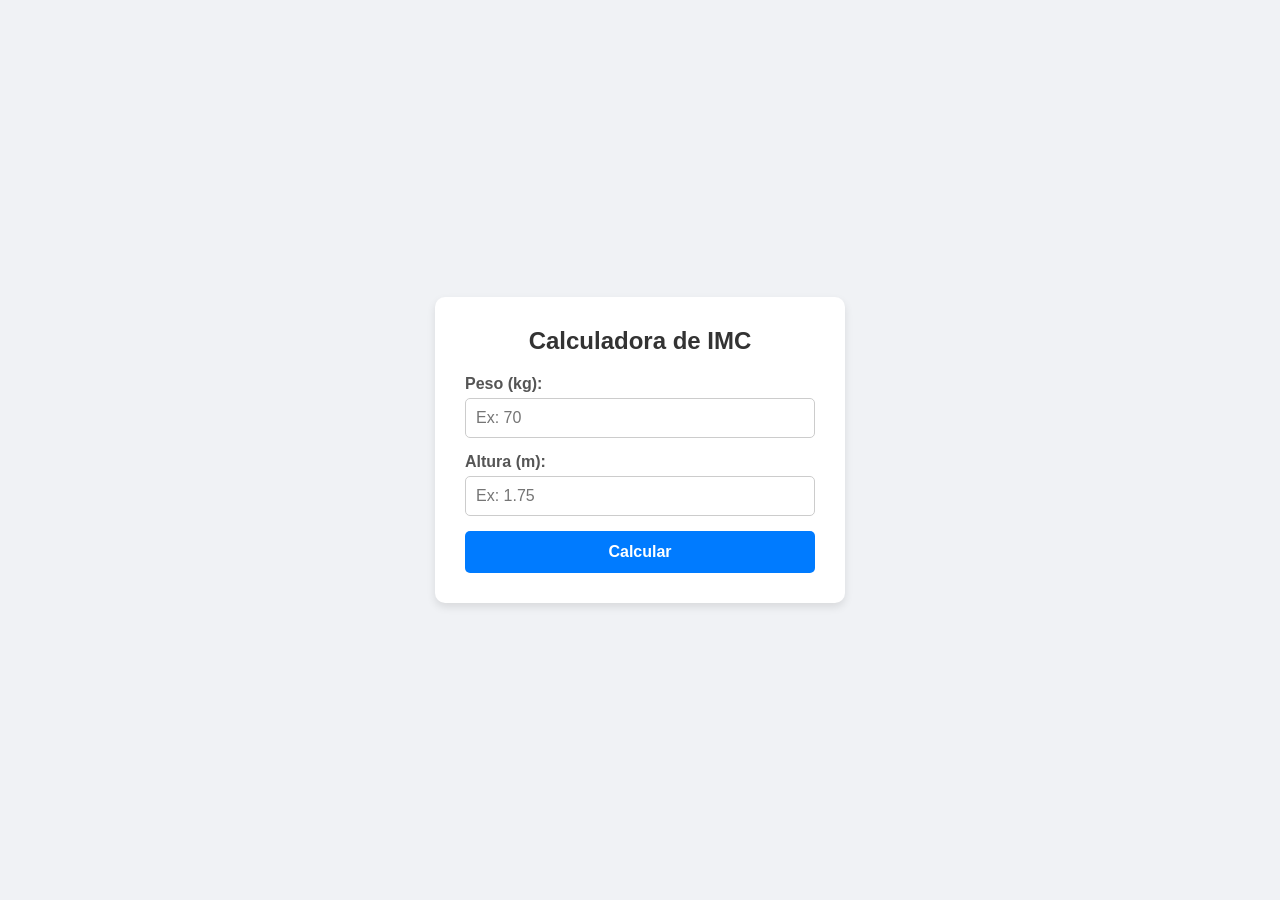
<file: AT1-Calculadora/calculadora.html 2.html>
<!DOCTYPE html>
<html lang="pt-BR">
<head>
    <meta charset="UTF-8">
    <meta name="viewport" content="width=device-width, initial-scale=1.0">
    <title>Calculadora de IMC</title>
    <style>
        /* Estilos básicos para deixar a calculadora com uma boa aparência */
        body {
            font-family: Arial, sans-serif;
            background-color: #f0f2f5;
            display: flex;
            justify-content: center;
            align-items: center;
            height: 100vh;
            margin: 0;
        }
        .calculadora-container {
            background-color: #ffffff;
            padding: 30px;
            border-radius: 10px;
            box-shadow: 0 4px 8px rgba(0, 0, 0, 0.1);
            width: 100%;
            max-width: 350px;
        }
        h2 {
            text-align: center;
            color: #333;
            margin-top: 0;
        }
        .grupo-input {
            margin-bottom: 15px;
        }
        label {
            display: block;
            margin-bottom: 5px;
            color: #555;
            font-weight: bold;
        }
        input {
            width: 100%;
            padding: 10px;
            border: 1px solid #ccc;
            border-radius: 5px;
            box-sizing: border-box; /* Garante que o padding não quebre a largura */
            font-size: 16px;
        }
        button {
            width: 100%;
            padding: 12px;
            background-color: #007bff;
            color: white;
            border: none;
            border-radius: 5px;
            font-size: 16px;
            cursor: pointer;
            font-weight: bold;
            transition: background-color 0.3s;
        }
        button:hover {
            background-color: #0056b3;
        }
        #resultado {
            margin-top: 20px;
            padding: 15px;
            border-radius: 5px;
            text-align: center;
            font-size: 18px;
            display: none; /* Escondido até que o cálculo seja feito */
        }
    </style>
</head>
<body>

    <div class="calculadora-container">
        <h2>Calculadora de IMC</h2>
        
        <!-- Campos de Entrada -->
        <div class="grupo-input">
            <label for="peso">Peso (kg):</label>
            <input type="number" id="peso" placeholder="Ex: 70" step="0.1" min="1">
        </div>
        
        <div class="grupo-input">
            <label for="altura">Altura (m):</label>
            <input type="number" id="altura" placeholder="Ex: 1.75" step="0.01" min="0.1">
        </div>
        
        <!-- Botão que aciona a função JavaScript -->
        <button onclick="calcularIMC()">Calcular</button>
        
        <!-- Local onde o resultado será exibido -->
        <div id="resultado"></div>
    </div>

    <!-- Lógica de Cálculo -->
    <script>
        function calcularIMC() {
            // Captura os valores digitados nos campos
            // O replace garante que vírgulas virem pontos para o cálculo matemático
            let pesoInput = document.getElementById('peso').value.replace(',', '.');
            let alturaInput = document.getElementById('altura').value.replace(',', '.');
            
            // Converte os textos capturados para números decimais (float)
            let peso = parseFloat(pesoInput);
            let altura = parseFloat(alturaInput);
            
            let resultadoDiv = document.getElementById('resultado');

            // Validação de segurança: verifica se os campos foram preenchidos corretamente
            if (isNaN(peso) || isNaN(altura) || peso <= 0 || altura <= 0) {
                resultadoDiv.style.display = 'block';
                resultadoDiv.style.backgroundColor = '#f8d7da';
                resultadoDiv.style.color = '#721c24';
                resultadoDiv.innerHTML = "Por favor, digite valores válidos para peso e altura.";
                return; // Interrompe a função aqui caso haja erro
            }

            // A FÓRMULA: IMC = Peso ÷ (Altura × Altura)
            let imc = peso / (altura * altura);
            
            let classificacao = '';
            let corFundo = '';
            let corTexto = '';

            // Tabela de Resultados para Adultos
            // Utilizando < para abranger corretamente os limites (ex: 24.999...)
            if (imc < 18.5) {
                classificacao = 'Baixo peso';
                corFundo = '#fff3cd'; // Amarelo
                corTexto = '#856404';
            } else if (imc >= 18.5 && imc < 25) {
                classificacao = 'Peso normal';
                corFundo = '#d4edda'; // Verde
                corTexto = '#155724';
            } else if (imc >= 25 && imc < 30) {
                classificacao = 'Sobrepeso';
                corFundo = '#fff3cd'; // Amarelo escuro/Laranja claro
                corTexto = '#856404';
            } else if (imc >= 30 && imc < 35) {
                classificacao = 'Obesidade grau I';
                corFundo = '#f8d7da'; // Vermelho claro
                corTexto = '#721c24';
            } else if (imc >= 35 && imc < 40) {
                classificacao = 'Obesidade grau II';
                corFundo = '#f5c6cb'; // Vermelho médio
                corTexto = '#721c24';
            } else if (imc >= 40) {
                classificacao = 'Obesidade grau III (mórbida)';
                corFundo = '#c82333'; // Vermelho escuro
                corTexto = '#ffffff';
            }

            // Exibe o resultado na TAG HTML, formatando o número para 2 casas decimais
            resultadoDiv.style.display = 'block';
            resultadoDiv.style.backgroundColor = corFundo;
            resultadoDiv.style.color = corTexto;
            resultadoDiv.innerHTML = `<strong>Seu IMC: ${imc.toFixed(2)} kg/m²</strong><br>Classificação: ${classificacao}`;
        }
    </script>
</body>
</html>
</file>
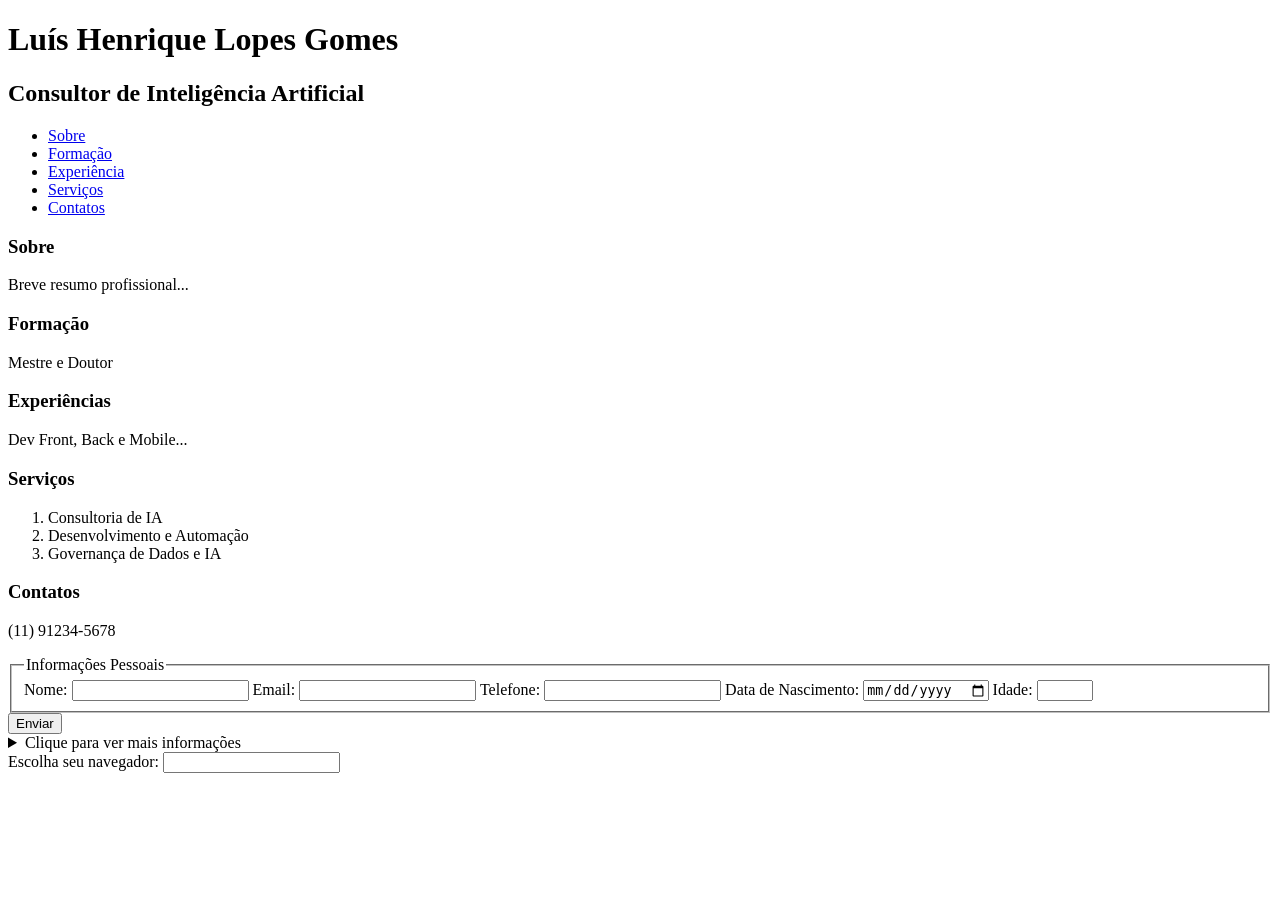
<file: AT7- Linkando-páginas-em-HTML/gemini-code-1787147833939.html>
<!DOCTYPE html>
<html lang="pt-br">
<head>
    <meta charset="UTF-8">
    <meta name="viewport" content="width=device-width, initial-scale=1.0">
    <title>Luís Henrique Lopes Gomes | Consultor de IA</title>
</head>
<body>
    <header>
        <h1>Luís Henrique Lopes Gomes</h1>
        <h2>Consultor de Inteligência Artificial</h2>
    </header>

    <nav>
        <ul>
            <li><a href="#sobre">Sobre</a></li>
            <li><a href="#formacao">Formação</a></li>
            <li><a href="#experiencia">Experiência</a></li>
            <li><a href="#servicos">Serviços</a></li>
            <li><a href="#contato">Contatos</a></li>
        </ul>
    </nav>

    <main>
        <section id="sobre">
            <article>
                <h3>Sobre</h3>
                <p>Breve resumo profissional...</p>
            </article>
        </section>

        <section id="formacao">
            <article>
                <h3>Formação</h3>
                <p>Mestre e Doutor</p>
            </article>
        </section>

        <section id="experiencia">
            <article>
                <h3>Experiências</h3>
                <p>Dev Front, Back e Mobile...</p>
            </article>
        </section>

        <section id="servicos">
            <article>
                <h3>Serviços</h3>
                <ol>
                    <li>Consultoria de IA</li>
                    <li>Desenvolvimento e Automação</li>
                    <li>Governança de Dados e IA</li>
                </ol>
            </article>
        </section>

        <section id="contato">
            <article>
                <h3>Contatos</h3>
                <p>(11) 91234-5678</p>
            </article>

            <form>
                <fieldset>
                    <legend>Informações Pessoais</legend>
                    
                    <label for="nome">Nome:</label>
                    <input type="text" id="nome" name="nome" required>
                    
                    <label for="email">Email:</label>
                    <input type="email" id="email" name="email" required>
                    
                    <label for="telefone">Telefone:</label>
                    <input type="tel" id="telefone" name="telefone" pattern="[0-9]{2}-[0-9]{5}-[0-9]{4}">
                    
                    <label for="nascimento">Data de Nascimento:</label>
                    <input type="date" id="nascimento" name="nascimento">
                    
                    <label for="idade">Idade:</label>
                    <input type="number" id="idade" name="idade" min="18" max="120">
                </fieldset>
                
                <button type="submit">Enviar</button>
            </form>

            <details>
                <summary>Clique para ver mais informações</summary>
                <p>Conteúdo adicional que aparece quando expandido.</p>
            </details>

            <label for="navegador">Escolha seu navegador:</label>
            <input list="navegadores" id="navegador" name="navegador">
            <datalist id="navegadores">
                <option value="Chrome">
                <option value="Firefox">
                <option value="Safari">
                <option value="Edge">
            </datalist>
        </section>
    </main>
</body>
</html>
</file>
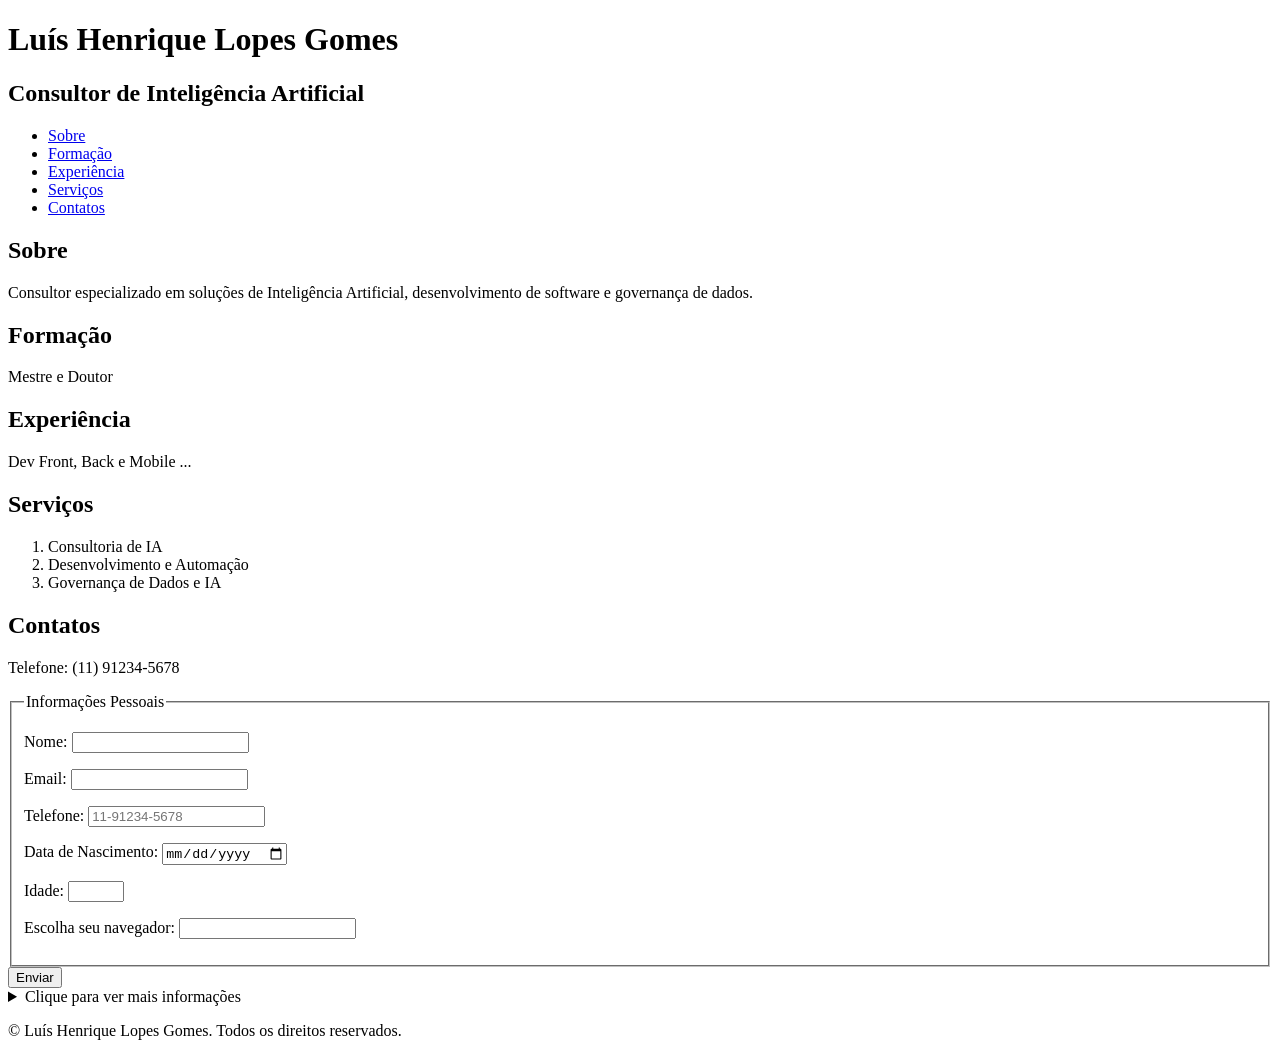
<file: AT7- Linkando-páginas-em-HTML/gemini-code-1787147892922.html>
<!DOCTYPE html>
<html lang="pt-br">
<head>
    <meta charset="UTF-8">
    <meta name="viewport" content="width=device-width, initial-scale=1.0">
    <title>Luís Henrique Lopes Gomes | Consultor de Inteligência Artificial</title>
</head>
<body>

    <header>
        <h1>Luís Henrique Lopes Gomes</h1>
        <h2>Consultor de Inteligência Artificial</h2>
        <nav>
            <ul>
                <li><a href="#sobre">Sobre</a></li>
                <li><a href="#formacao">Formação</a></li>
                <li><a href="#experiencia">Experiência</a></li>
                <li><a href="#servicos">Serviços</a></li>
                <li><a href="#contatos">Contatos</a></li>
            </ul>
        </nav>
    </header>

    <main>
        <section id="sobre">
            <h2>Sobre</h2>
            <article>
                <p>Consultor especializado em soluções de Inteligência Artificial, desenvolvimento de software e governança de dados.</p>
            </article>
        </section>

        <section id="formacao">
            <h2>Formação</h2>
            <article>
                <p>Mestre e Doutor</p>
            </article>
        </section>

        <section id="experiencia">
            <h2>Experiência</h2>
            <article>
                <p>Dev Front, Back e Mobile ...</p>
            </article>
        </section>

        <section id="servicos">
            <h2>Serviços</h2>
            <article>
                <ol>
                    <li>Consultoria de IA</li>
                    <li>Desenvolvimento e Automação</li>
                    <li>Governança de Dados e IA</li>
                </ol>
            </article>
        </section>

        <section id="contatos">
            <h2>Contatos</h2>
            <article>
                <p>Telefone: (11) 91234-5678</p>
            </article>

            <form action="#" method="post">
                <fieldset>
                    <legend>Informações Pessoais</legend>
                    
                    <p>
                        <label for="nome">Nome:</label>
                        <input type="text" id="nome" name="nome" required>
                    </p>
                    
                    <p>
                        <label for="email">Email:</label>
                        <input type="email" id="email" name="email" required>
                    </p>
                    
                    <p>
                        <label for="telefone">Telefone:</label>
                        <input type="tel" id="telefone" name="telefone" pattern="[0-9]{2}-[0-9]{5}-[0-9]{4}" placeholder="11-91234-5678">
                    </p>
                    
                    <p>
                        <label for="nascimento">Data de Nascimento:</label>
                        <input type="date" id="nascimento" name="nascimento">
                    </p>
                    
                    <p>
                        <label for="idade">Idade:</label>
                        <input type="number" id="idade" name="idade" min="18" max="120">
                    </p>

                    <p>
                        <label for="navegador">Escolha seu navegador:</label>
                        <input list="navegadores" id="navegador" name="navegador">
                        <datalist id="navegadores">
                            <option value="Chrome">
                            <option value="Firefox">
                            <option value="Safari">
                            <option value="Edge">
                        </datalist>
                    </p>
                </fieldset>
                
                <button type="submit">Enviar</button>
            </form>

            <details>
                <summary>Clique para ver mais informações</summary>
                <p>Conteúdo adicional que aparece quando expandido.</p>
            </details>
        </section>
    </main>

    <footer>
        <p>&copy; Luís Henrique Lopes Gomes. Todos os direitos reservados.</p>
    </footer>

</body>
</html>
</file>
